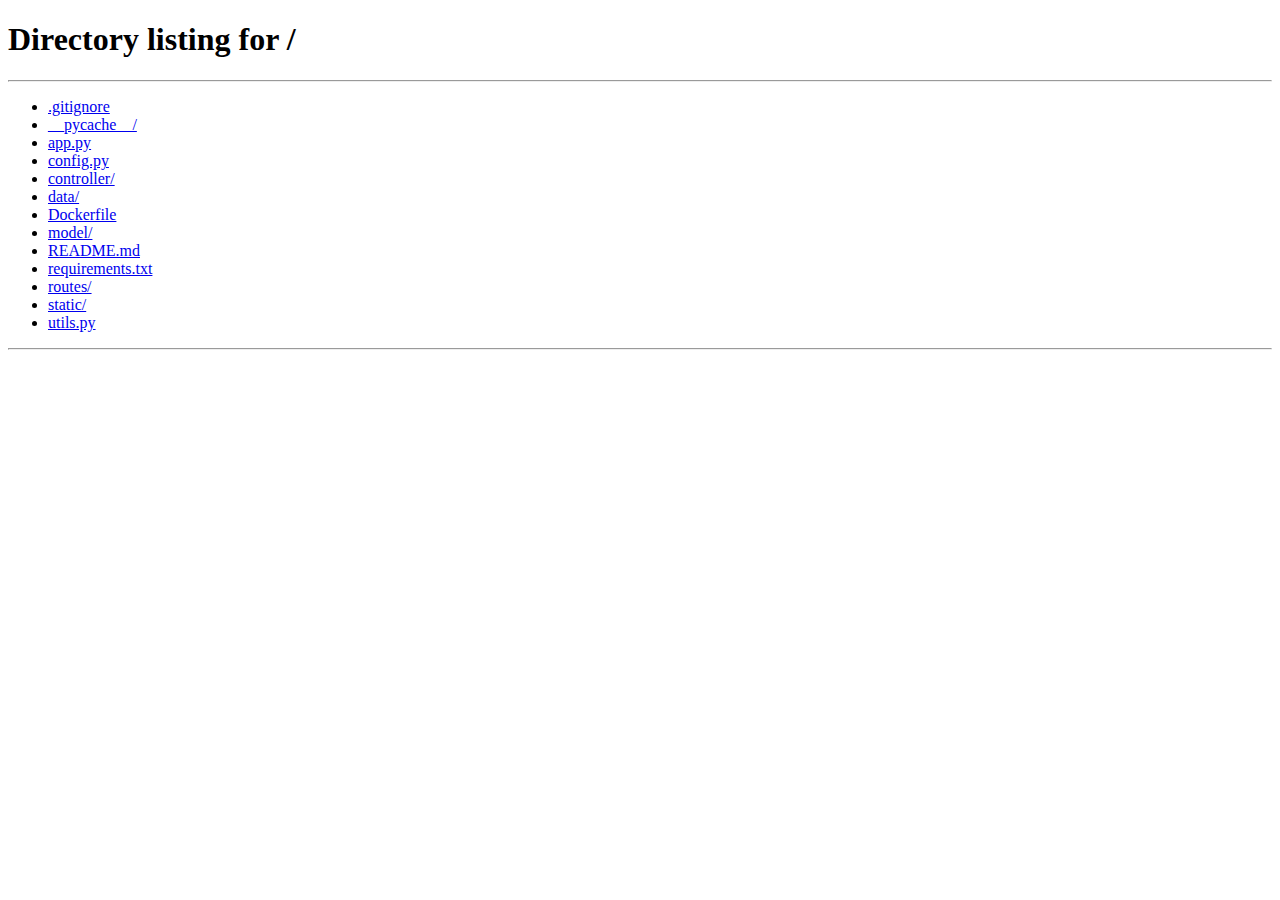
<file: static/html/profile.html>
<!DOCTYPE html>
<html lang="zh-Hant">

<head>
    <meta charset="UTF-8">
    <meta name="viewport" content="width=device-width, initial-scale=1.0">
    <title>PlayMakerZone</title>
    <link rel="icon" type="image/x-icon" href="/static/images/favicon.ico.jpg">
    <link href="https://stackpath.bootstrapcdn.com/bootstrap/4.5.2/css/bootstrap.min.css" rel="stylesheet">
    <link href="https://cdnjs.cloudflare.com/ajax/libs/font-awesome/5.15.4/css/all.min.css" rel="stylesheet">
    <link rel="stylesheet" type="text/css" href="/static/css/base.css"/>
    <link rel="stylesheet" type="text/css" href="/static/css/profile.css"/>

</head>

<body>
    <div class="dialog_insert"></div>
    <div class="content">
    <div class="navbar_insert"></div>

    <div class="container">
        <div class="main-body">
            <div class="row">
                <!-- Left column: Avatar section -->
                <div class="col-lg-4">
                    <div class="card">
                        <div class="card-body">
                            <div class="d-flex flex-column align-items-center text-center">
                                <img id="user-avatar" alt="avatar" class="rounded-circle p-1" width="150">
                                <div class="mt-3">
                                    <h4 id="user-name">load...</h4>
                                    <button class="btn" id="update-avatar-btn">Update Avatar</button>
                                    <div id="avatar-options" class="d-none">
                                        <div class="d-flex justify-content-center">
                                            <div class="avatar-option-wrapper">
                                                <div class="selectable-circle" id="avatar6">
                                                    <div class="overlay">
                                                        <div class="checkmark">✔</div>
                                                    </div>
                                                </div>
                                            </div>
                                            <div class="avatar-option-wrapper">
                                                <div class="selectable-circle" id="avatar23">
                                                    <div class="overlay">
                                                        <div class="checkmark">✔</div>
                                                    </div>
                                                </div>
                                            </div>
                                            <div class="avatar-option-wrapper">
                                                <div class="selectable-circle" id="avatar99">
                                                    <div class="overlay">
                                                        <div class="checkmark">✔</div>
                                                    </div>
                                                </div>
                                            </div>
                                        </div>
                                        <div class="d-flex justify-content-center">
                                            <div class="avatar-option-wrapper">
                                                <div class="selectable-circle" id="avatar27">
                                                    <div class="overlay">
                                                        <div class="checkmark">✔</div>
                                                    </div>
                                                </div>
                                            </div>
                                            <div class="avatar-option-wrapper">
                                                <div class="selectable-circle" id="avatar2">
                                                    <div class="overlay">
                                                        <div class="checkmark">✔</div>
                                                    </div>
                                                </div>
                                            </div>
                                            <div class="avatar-option-wrapper">
                                                <div class="selectable-circle" id="avatar50">
                                                    <div class="overlay">
                                                        <div class="checkmark">✔</div>
                                                    </div>
                                                </div>
                                            </div>
                                        </div>
                                        <input type="file" class="form-control mt-2" id="upload-avatar">
                                        <button id="save-avatar-btn" class="d-none btn btn-success mt-2">Save</button>
                                        <button id="cancel-avatar-btn" class="d-none btn btn-danger mt-2">Cancel</button>
                                    </div>
                                </div>
                            </div>
                        </div>
                    </div>
                </div>

                <!-- Right column: Profile details -->
                <div class="col-lg-8">
                    <div class="card">
                        <div class="card-body">
                            <h5 class="d-flex align-items-center mb-3">Profile</h5>

                <!-- Full Name -->
                  <div class="row mb-3">
                    <div class="col-sm-3">
                      <h6 class="mb-0">Full Name</h6>
                    </div>
                    <div class="col-sm-9 text-secondary">
                      <span id="name-text"></span>
                      <input type="text" class="form-control d-none" id="name-input">
                      <i class="fa fa-pencil-alt edit-icon" data-target="#name-input"></i>
                    </div>
                  </div>
      
                  <!-- Email -->
                  <div class="row mb-3">
                    <div class="col-sm-3">
                      <h6 class="mb-0">Email</h6>
                    </div>
                    <div class="col-sm-9 text-secondary">
                      <span id="email-text"></span>
                      <input type="text" class="form-control d-none" id="email-input">
                      <i class="fa fa-pencil-alt edit-icon" data-target="#email-input"></i>
                    </div>
                  </div>
      
                  <!-- User Name -->
                  <div class="row mb-3">
                    <div class="col-sm-3">
                      <h6 class="mb-0">User Name</h6>
                    </div>
                    <div class="col-sm-9 text-secondary">
                      <span id="username-text"></span>
                      <input type="text" class="form-control d-none" id="username-input">
                      <i class="fa fa-pencil-alt edit-icon" data-target="#username-input"></i>
                    </div>
                  </div>
      
                  <!-- Password -->
                  <div class="row mb-3">
                    <div class="col-sm-3">
                      <h6 class="mb-0">Password</h6>
                    </div>
                    <div class="col-sm-9 text-secondary">
                      <span id="password-text">********</span>
                      <i class="fa fa-pencil-alt edit-icon" data-target="#password-section"></i>
                      <div id="password-section" class="d-none">
                        <input type="password" class="form-control mt-2" id="current-password-input" placeholder="Enter current password">
                        <input type="password" class="form-control mt-2" id="new-password-input" placeholder="Enter new password">
                        <input type="password" class="form-control mt-2" id="confirm-password-input" placeholder="Confirm new password">
                        <small id="password-mismatch-error" class="text-danger d-none">New passwords do not match.</small>
                      </div>
                    </div>
                  </div>
      
                  <!-- About Me -->
                  <div class="row mb-3">
                    <div class="col-sm-3">
                      <h6 class="mb-0">About Me</h6>
                    </div>
                    <div class="col-sm-9 text-secondary">
                      <span id="about-text"></span>
                      <textarea class="form-control d-none" id="about-input" rows="3" placeholder="Tell something about yourself"></textarea>
                      <i class="fa fa-pencil-alt edit-icon" data-target="#about-input"></i>
                                </div>
                            </div>
                        </div>
                    </div>
                </div>
            </div>
        </div>
    </div>
    
    </div>
    <script src="https://code.jquery.com/jquery-3.5.1.slim.min.js"></script>
    <script src="https://cdn.jsdelivr.net/npm/@popperjs/core@2.9.2/dist/umd/popper.min.js"></script>
    <script src="https://stackpath.bootstrapcdn.com/bootstrap/4.5.2/js/bootstrap.min.js"></script>
    <script src="/static/js/base.js" defer></script>
    <script src="/static/js/profile.js" defer></script>

</body>

</html>
</file>
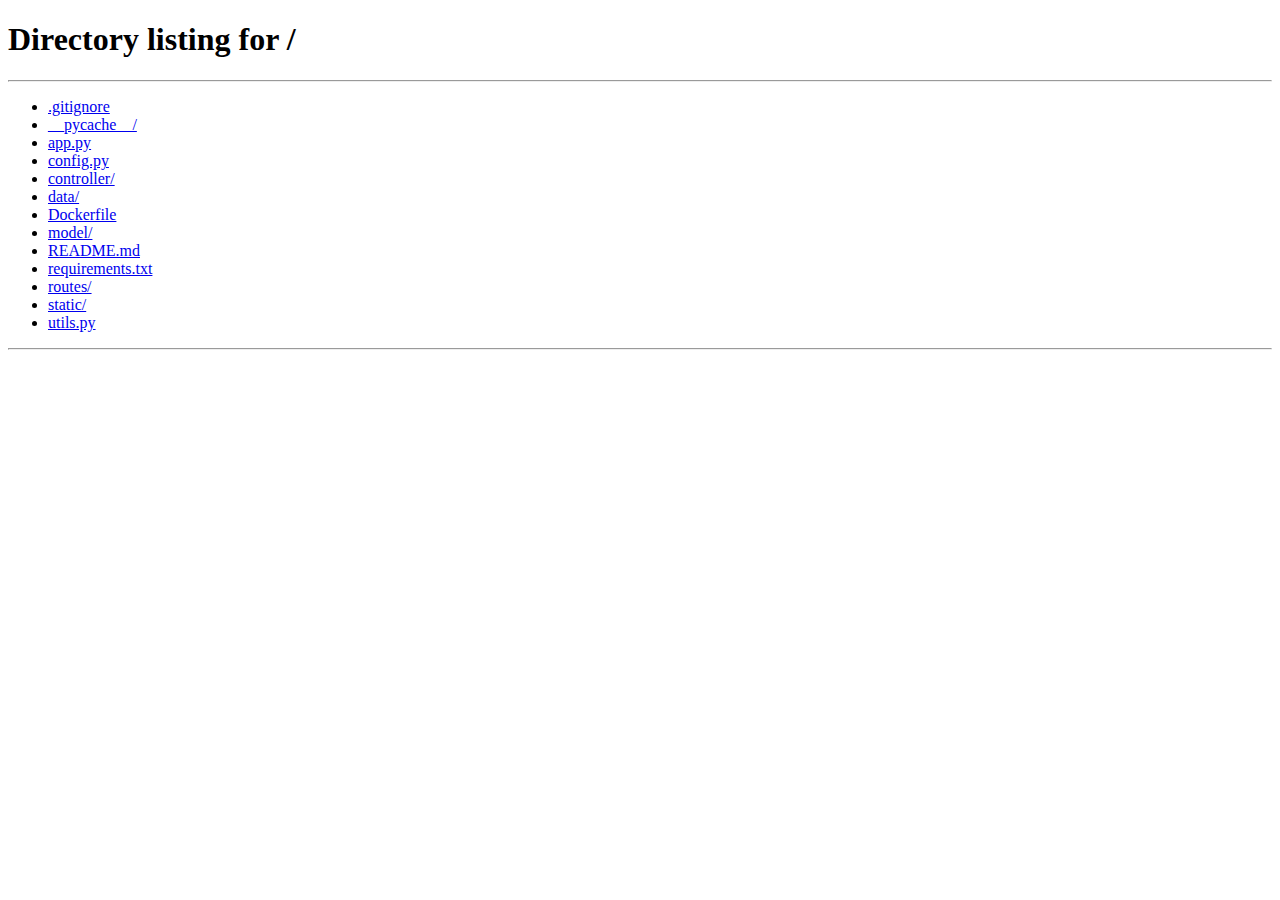
<file: static/html/tactic_create.html>
<!DOCTYPE html>
<html lang="zh-Hant">

<head>
    <meta charset="UTF-8">
    <meta name="viewport" content="width=device-width, initial-scale=1.0">
    <title>PlayMakerZone</title>
    <link rel="icon" type="image/x-icon" href="/static/images/favicon.ico.jpg">
    <link href="https://stackpath.bootstrapcdn.com/bootstrap/4.5.2/css/bootstrap.min.css" rel="stylesheet">
    <link href="https://cdnjs.cloudflare.com/ajax/libs/font-awesome/5.15.4/css/all.min.css" rel="stylesheet">
    <link rel="stylesheet" type="text/css" href="/static/css/base.css"/>
    <link rel="stylesheet" type="text/css" href="/static/css/tactic_create.css"/>
</head>

<body>
    <div class="dialog_insert"></div>
    <div class="content">
    <div class="navbar_insert"></div>

    <div class="progress-container">
        <div class="step completed">設定基本資訊</div>
        <div class="step upcoming">建立戰術內容</div>
    </div>

    <form id="basicInfoForm">
        <div class="form-group">
            <label for="tacticName">戰術名稱</label>
            <input type="text" class="form-control" id="tacticName" required>
        </div>
        <div class="form-group">
            <label for="playerCount">選擇人數</label>
            <select class="form-control" id="playerCount">
                <option value="1">1</option>
                <option value="2">2</option>
                <option value="3">3</option>
                <option value="4">4</option>
                <option value="5">5</option>
            </select>
        </div>
        <div class="form-group">
            <label>場地設置</label>
            <div class="option-blocks">
                <div class="option" data-value="半場">半場</div>
                <div class="option" data-value="全場">全場</div>
            </div>
        </div>
        <div class="form-group">
            <label>模式標籤(多選)</label>
            <div class="option-blocks multi-select">
                <div class="option multi-option" data-value="進攻">進攻</div>
                <div class="option multi-option" data-value="防守">防守</div>
                <div class="option multi-option" data-value="陣地">陣地</div>
                <div class="option multi-option" data-value="快攻">快攻</div>
            </div>
        </div>
        <div class="form-group">
            <label>難度</label>
            <div class="option-blocks">
                <div class="option" data-value="新手">新手</div>
                <div class="option" data-value="中等">中等</div>
                <div class="option" data-value="專業">專業</div>
            </div>
        </div>
        <div class="form-group">
            <label>狀態</label>
            <div class="option-blocks">
                <div class="option" data-value="公開">公開</div>
                <div class="option" data-value="私人">私人</div>
            </div>
        </div>
    </form>
    <button type="submit" class="btn">下一步</button>
    </div>
    <script src="https://code.jquery.com/jquery-3.5.1.slim.min.js"></script>
    <script src="https://cdn.jsdelivr.net/npm/@popperjs/core@2.9.2/dist/umd/popper.min.js"></script>
    <script src="https://stackpath.bootstrapcdn.com/bootstrap/4.5.2/js/bootstrap.min.js"></script>
    <script src="/static/js/base.js" defer></script>
    <script src="/static/js/tactic_create.js" defer></script>

</body>

</html>
</file>
<file: static/css/base.css>
@import url('https://fonts.googleapis.com/css2?family=Noto+Sans+TC:wght@400;700&display=swap');
body {
    margin: 0;
    padding: 0;
    font-size: 16px;
    font-family: 'Noto Sans TC', sans-serif;
    width: 100vw;
    height: 100vh;
    overflow-x: hidden;
    background-color: #fafafa;
}

a {
    cursor: pointer;
}

.faded {
    opacity: 65%;
}

.content {
    padding-top: 84px;
}

/* Navigation Bar */
.navbar_insert {
    position: fixed;
    top: 0;
    width: 100vw;
    z-index: 1000;
}
.bg-custom-light {
    background-color: #ebe8e8 !important;
}
.nav-link {
    cursor: pointer;;
}
#avatar {
    display: flex;
    align-items: center;
}
#avatar_img {
    border-radius: 50%;
    width: 60px;
    height: 60px;
    border: white, solid, 3px;
    padding: 1px;
    margin-right: 5px;
}
#avatar_container {
    display: none;
}

/* Popup menu */
.popup-menu {
    display: none;
    position: absolute;
    top: 70px; 
    right: 20px;
    background-color: #FFFFFF;
    border: 1px solid #DDDDDD;
    box-shadow: 0px 4px 8px rgba(0, 0, 0, 0.1);
    border-radius: 4px;
    z-index: 1000;
}
.popup-item {
    display: flex;
    align-items: center;
    padding: 10px 15px;
    text-decoration: none;
    color: #333333;
}
.popup-item:hover {
    background-color: #F0F0F0;
}
.popup-icon {
    border-radius: 50%;
    width: 40px;
    height: 40px;
    display: block;
    margin-right: 10px;
}

/* dialog section */
.dialog_insert {
    position: fixed;
    left: 50%;
    transform: translateX(-50%);
    z-index: 1000;
    top: 0;
}
.dialog__block {
    display: none;
    width: 500px;
    border-radius: 10px;
    background-color: #FFFFFF;
    margin: 80px auto auto auto;
    position: relative;
    overflow: hidden;
    box-shadow: 0px 4px 60px 0px #63788b;
    border: #63788ba8 solid 3px;
}
.display {
    display: block;
}
.dialog__bar {
    height: 10px;
    background: linear-gradient(270deg, #337788 0%, #66AABB 100%);
}
.dialog__text--title {
    font-size: 24px;
    font-weight: bold;
    color: #666666;
    margin: 30px 0 15px 15px;
}
.dialog__icon--close {
    position: absolute;
    top: 27px;
    right: 17px;
    background-image: url(/static/images/close.png);
    background-size: cover;
    width: 16px;
    height: 16px;
    cursor: pointer;
}
.dialog__input {
    background-color: #FFFFFF;
    border: #CCCCCC solid 1px;
    border-radius: 5px;
    font-size: 16px;
    font-weight: 500;
    color: #757575;
    margin: 0 15px 10px 15px;
    height: 47px;
    width: calc(100% - 30px);
    padding-left: 15px;
}
.dialog__btn {
    background-color: #63788b;
    border: none;
    border-radius: 5px;
    color: #FFFFFF;
    font-size: 19px;
    margin: 0 15px 10px 15px;
    height: 47px;
    width: calc(100% - 30px);
    cursor: pointer;
}
#sign_in_test_account_btn {
    background-color: #c6dacf;
    color: #63788b;
}
.dialog__text--error {
    color: red;
    text-align: center;
    margin: 0 15px 15px 15px;
}
.dialog__text--switch {
    font-weight: 500;
    color: #666666;
    margin: 0 15px 15px 15px;
    width: calc(100% - 30px);
    text-align: center;
    cursor: pointer;
}
.dialog__text--switch:hover {
    text-decoration:underline;
}

/* Footer */
footer {
    position: sticky;
    bottom: 0;
    width: 100vw;
    height: 104px;
    background-color: #757575;
    color: #FFFFFF;
    font-weight: bold;
    line-height: 104px;
    text-align: center;
    margin-top: 100px;
}

/* 當視窗大小介於600-1200套用以下css */
@media (min-width: 600px) and (max-width: 1200px){

}

/* 當視窗大小介於360-600套用以下css */
@media (min-width: 360px) and (max-width: 600px){
}
</file>
<file: static/css/profile.css>
body{
    margin-top:20px;
}
.card {
    position: relative;
    display: flex;
    flex-direction: column;
    min-width: 0;
    word-wrap: break-word;
    background-color: #fff;
    background-clip: border-box;
    border: 0 solid transparent;
    border-radius: .25rem;
    margin-bottom: 1.5rem;
    box-shadow: 0 2px 6px 0 rgb(218 218 253 / 65%), 0 2px 6px 0 rgb(206 206 238 / 54%);
}
.me-2 {
    margin-right: .5rem!important;
}

/* Avatar selection */
#update-avatar-btn {
    background-color: #63788b;
    border: none;
    border-radius: 5px;
    color: #FFFFFF;
}

#update-avatar-btn:hover {
    background-color: #4d5e6d;
}

.avatar-option {
    position: relative;
    cursor: pointer;
}

.selectable-circle {
    position: relative;
    width: 60px;
    height: 60px;
    background-size: cover;
    background-position: center;
    border-radius: 50%;
    cursor: pointer;
    box-shadow: 0 4px 8px rgba(0, 0, 0, 0.1);
    overflow: hidden;
    margin: 10px;
}

#avatar6 {
    background-image: url("/static/images/default_avatar.jpg");
}

#avatar23 {
    background-image: url("/static/images/default_avatar23.png");
}

#avatar99 {
    background-image: url("/static/images/default_avatar99.jpg");
}

#avatar2 {
    background-image: url("/static/images/default_avatar2.png");
}

#avatar50 {
    background-image: url("/static/images/default_avatar50.png");
}

#avatar27 {
    background-image: url("/static/images/default_avatar27.png");
}

.overlay {
    position: absolute;
    top: 0;
    left: 0;
    width: 100%;
    height: 100%;
    background-color: rgba(0, 0, 0, 0.4);
    display: flex;
    justify-content: center;
    align-items: center;
    border-radius: 50%;
    opacity: 0;
    transition: opacity 0.2s;
}

.checkmark {
    color: white;
    font-size: 2em;
    display: none;
    user-select: none;
}

.selectable-circle:hover .overlay,
.selectable-circle.selected .overlay {
    opacity: 1;
}

.selectable-circle.selected .checkmark {
    display: block;
}

.edit-icon {
color: orange; 
cursor: pointer;

}

.save-icon {
color: green; 
margin-right: 10px; 
cursor: pointer;
}

.cancel-icon {
color: red; /* 紅色 */
cursor: pointer;
}
</file>
<file: static/css/tactic_create.css>
.progress-container {
    margin: 30px auto;
    display: flex;
    justify-content: center;
    width: 80%;
    box-shadow: 0 0 10px rgba(0, 0, 0, 0.1);
}

.step {
    font-size: 18px;
    color: #888;
    text-align: center;
    flex-grow: 1;
    padding: 10px;
}

.step.completed {
    color: #fff;
    font-weight: bold;
    background-color: #63788b;
}

.step.upcoming {
    color: #888;
    background-color: #ccc;
}

#basicInfoForm {
    width: 80%;
    margin: 5px auto;
    background-color: #f9f9f9;
    padding: 20px;
    border-radius: 10px;
    box-shadow: 0 0 10px rgba(0, 0, 0, 0.1);
}

.option-blocks {
    display: flex;
    gap: 10px;
    flex-wrap: wrap;
}

.option, .multi-option {
    background-color: #a1a9b3;
    color: white;
    padding: 10px 20px;
    border-radius: 5px;
    cursor: pointer;
    text-align: center;
    transition: background-color 0.3s;
}

.option:hover {
    background-color: #4ac46bcd;
}

.option.selected {
    background-color: #4ac46a;
}

.multi-option:hover {
    background-color: rgb(109, 177, 194);
}

.multi-option.selected {
    background-color: #58a1b4;
}


.btn {
    display: block;
    margin: 20px auto;
    text-align: center;
    width: 200px; 
    background-color: #63788b;
    border: none;
    border-radius: 5px;
    color: #FFFFFF;
}

.btn:hover {
    background-color: #4d5e6d;
    color: #FFFFFF;
}
</file>
